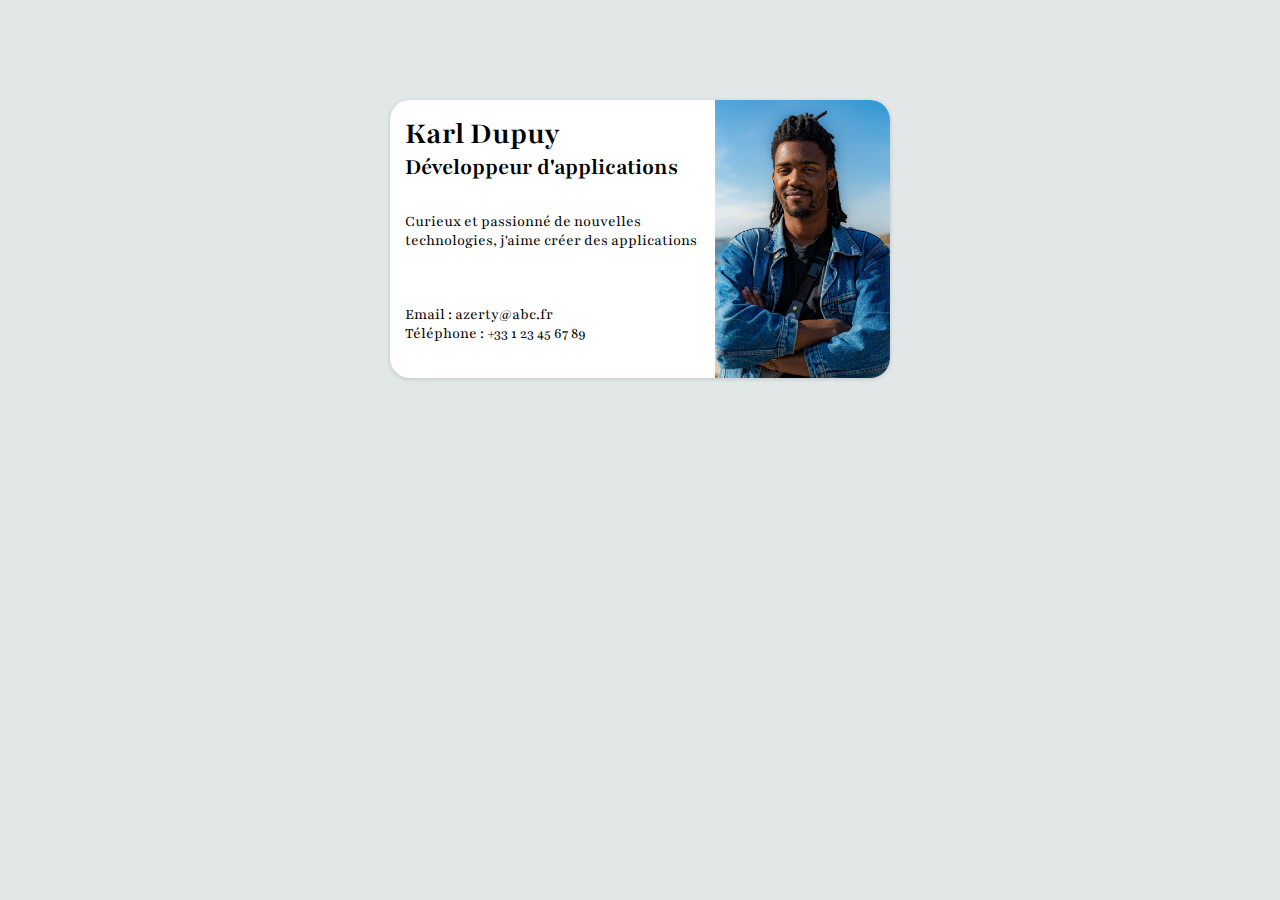
<file: Carte de visite/index.html>
<!DOCTYPE html>
<html lang="fr">
    <head>
        <meta charset ="UTF-8">
        <meta http-equiv="X-UA-Compatible" content="IE=edge">
        <meta name="viewport" content="width=device-width, initial-scale=1.0">
        <title>Carte de visite - Karl Dupuy</title>
        <link rel="stylesheet" href="style.css">
        <link rel="preconnect" href="https://fonts.googleapis.com">
        <link rel="preconnect" href="https://fonts.gstatic.com" crossorigin>
        <link href="https://fonts.googleapis.com/css2?family=Playfair:ital,opsz,wght@0,5..1200,300..900;1,5..1200,300..900&display=swap" rel="stylesheet">
        <link href="https://fonts.googleapis.com/css2?family=Playfair:ital,opsz,wght@0,5..1200,300..900;1,5..1200,300..900&family=Raleway:ital,wght@0,100..900;1,100..900&display=swap" rel="stylesheet">
    </head>
    <body>
        <div class="card">
            <div class="nom">
                <h1>Karl Dupuy</h1>
                <h2>Développeur d'applications</h2>
            </div>
            <div class="description">
                <p>Curieux et passionné de nouvelles technologies, j'aime créer des applications</p>
            </div>
            <div class="contact">
                <p>Email : azerty@abc.fr</p>
                <p>Téléphone : +33 1 23 45 67 89</p>
            </div>
            <div class="illustration">
                <img src="images/Karl-DUPUY_A7-01015.jpg" alt="Karl Dupuy" id="photo">
            </div>
        </div>
    </body>
</html>
</file>
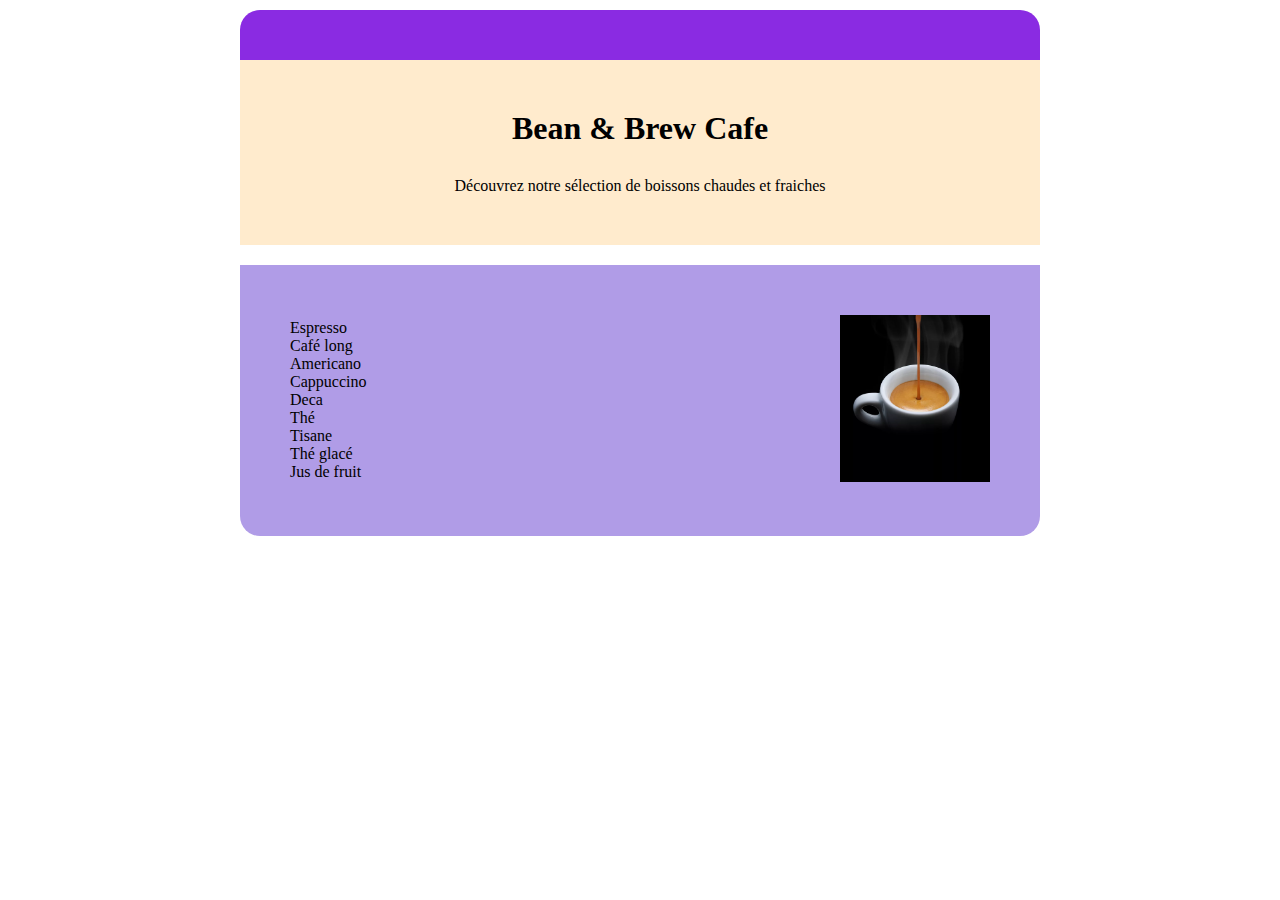
<file: Coffe Shop Menu/index.html>
<!DOCTYPE html>
<html lang="fr">
    <head>
        <meta charset = "UTF-8">
        <meta name="viewport" content="width=device-width, initial-scale=1.0">
        <title>Coffee Shop Menu</title>
        <link rel="stylesheet" href="style.css">
    </head>
    <body>
        <div class="top">
            <div class="hat"></div>
            <div class ="text-top">
                <h1>Bean & Brew Cafe</h1>
                <p>Découvrez notre sélection de boissons chaudes et fraiches</p>
            </div>
        </div>
        <div class ="bottom">
            <div class="text-bottom">
                <ul>
                    <li>Espresso</li>
                    <li>Café long</li>
                    <li>Americano</li>
                    <li>Cappuccino</li>
                    <li>Deca</li>
                    <li>Thé</li>
                    <li>Tisane</li>
                    <li>Thé glacé</li>
                    <li>Jus de fruit</li>
                </ul>
            </div>
            <div class="illustration">
                <img class="insert-img" alt="illustration" src="images/Espresso-Leitfaden-Espresso-Perfetto-02.png" width="150">
            </div>
        </div>
    </body>
</html>
</file>
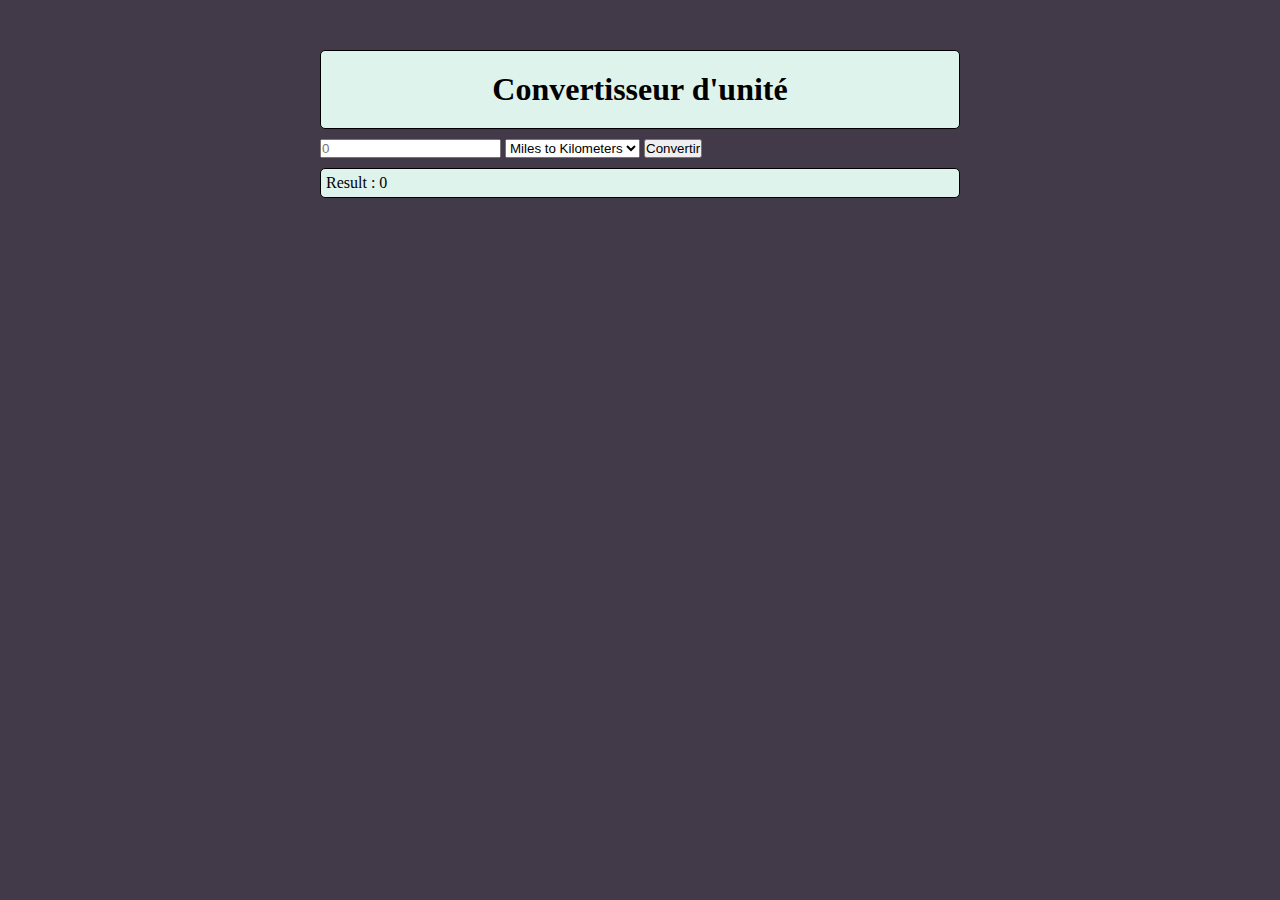
<file: Unit converter/index.html>
<!DOCTYPE html>
<html lang="fr">
    <head>
        <meta charset = "UTF-8">
        <meta name="viewport" content="width=device-width, initial-scale=1.0">
        <title>Convertisseur d'unités</title>
        <link rel="stylesheet" href="style.css">
        <script src="script.js" defer></script>
    </head>
    <body>
        <header>
            <h1>Convertisseur d'unité</h1>
        </header>
        <main>
            <label for="number"></label>
            <input type="number" id="number" name="number" value="" placeholder="0">
            <label for="calcul"></label>
            <select id="calcul">
                <option value="mTk">Miles to Kilometers</option>
                <option value="kTm">Kilometers to Miles</option>
            </select>
            <label for="convert"></label>
            <button onclick="convertNumber()" id="convert">Convertir</button>
        </main>
        <footer>
            <div id="result">Result : <em>0</em></div>
        </footer>
    </body>
</html>
</file>
<file: Carte de visite/style.css>
* {
    padding: 0;
    margin: 0;
    font-family: Playfair;
}

body {
    background-color: rgb(226, 231, 231);
}

.card {
    width: 500px;
    height: 278px;
    background-color: white;
    margin: auto;
    margin-top: 100px;
    border-radius: 20px;
    display: grid;
    grid-template-columns: 65% 35%;
    grid-template-rows: 1fr 1fr 1fr;
    box-shadow: rgba(0, 0, 0, 0.16) 0px 1px 4px;
}

.nom {
    grid-row: 1;
    padding: 15px;
}

.description {
    grid-row: 2;
    padding: 15px;
}

.contact {
    grid-row: 3;
    padding: 15px;
}

.illustration {
    grid-row: 1/4;
    height: 278px;
}

img {
    width: 100%;
    height: 100%;
    object-fit: cover;
    border-radius: 0 20px 20px 0;
}
</file>
<file: Coffe Shop Menu/style.css>
* {
    margin: 0;
    padding: 0;
    font-family: 'Trebuchet MS';
}

ul {
    list-style-type: none;
}

body {
    width: 80vw;
    max-width: 800px;
    padding: 10px min(5em, 8%);
    margin: auto;
}

.top {
    margin-bottom: 20px;
}

h1 {
    padding-bottom: 30px;
}

.hat {
    background-color: blueviolet;
    height: 50px;
    border-radius: 20px 20px 0 0;
}

.text-top {
    background-color: blanchedalmond;
    padding: 50px;
    text-align: center;
}

.bottom {
    background-color: rgb(176, 156, 231);
    padding: 50px;
    border-radius: 0 0 20px 20px;
    display: flex;
    align-items: center;
    justify-content: space-between;
}
</file>
<file: Unit converter/style.css>
* {
    padding: 0;
    margin: 0;
}

body {
    background-color: rgb(66, 58, 73);
    width: 50%;
    margin: auto;
    margin-top: 50px;
    display: flex;
    flex-direction: column;
    gap: 10px;
}

main {
    width: fit-content;
}

h1, #result {
    border: 1px solid black;
    padding: 20px;
    text-align: center;
    border-radius: 5px;
    background-color: rgb(222, 243, 236);
}

#result {
    text-align: left;
    padding: 5px;
    background-color: rgb(222, 243, 236);
}

em {
    font-style: normal;
}
</file>
